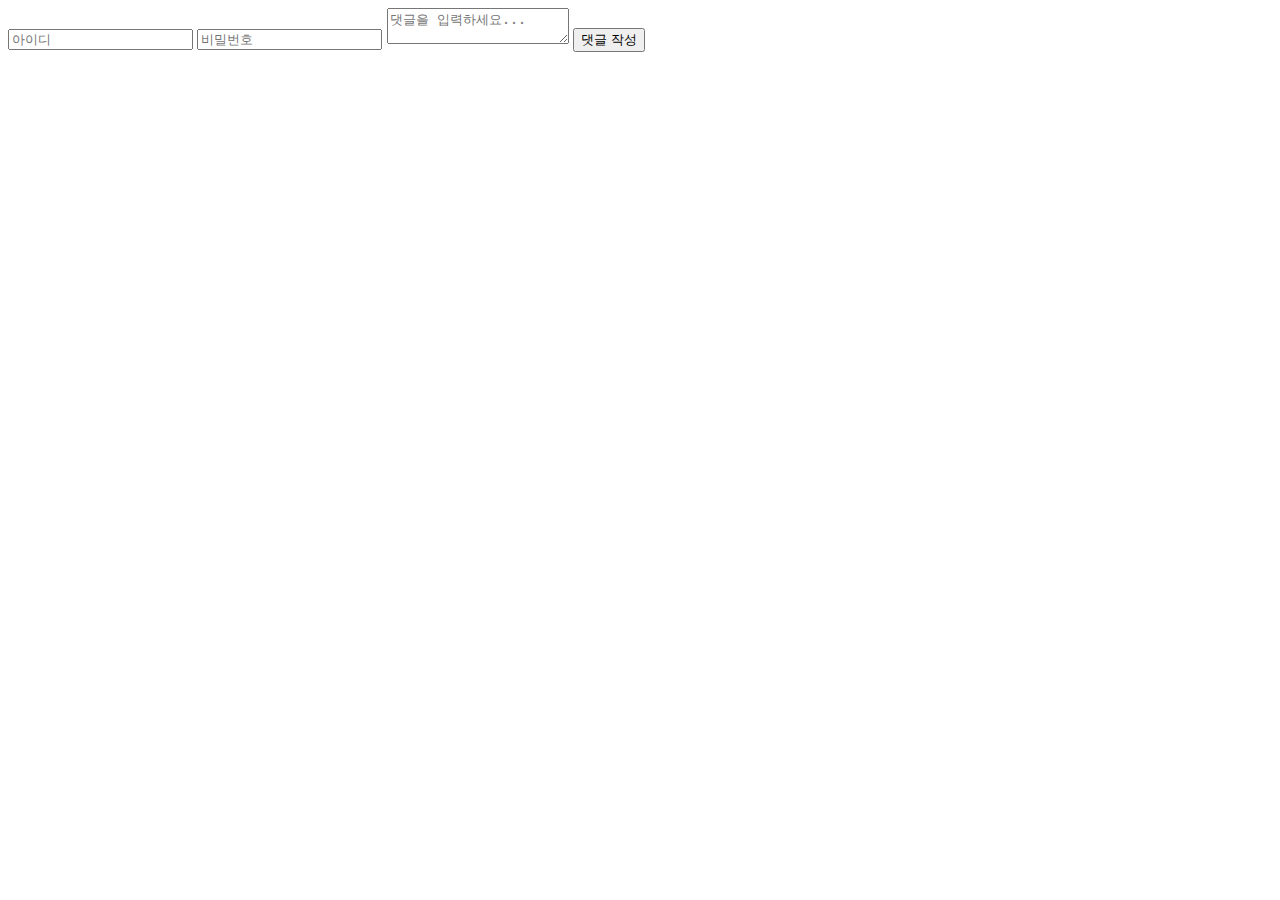
<file: chat.html>
<!DOCTYPE html>
<html lang="en">
<head>
<meta charset="UTF-8">
<meta name="viewport" content="width=device-width, initial-scale=1.0">
<title>채팅 예시</title>
<style>
    body { font-family: Arial, sans-serif; }
    .comment-form { margin-bottom: 20px; }
    .comment { margin-bottom: 10px; padding: 10px; background-color: #f2f2f2; }
</style>

<script>
    function postComment() {
        const userId = document.getElementById('userId').value.trim();
        const password = document.getElementById('password').value;
        const commentText = document.getElementById('commentText').value.trim();

        // 그 아이디,비밀번호,내용 중에 1개라도 안적었을시 알람창
        if (!userId || !password || !commentText) {
            alert('아이디, 비밀번호, 댓글을 모두 입력해주세요.');
            return;
        }

        // 댓글을 화면에 추가
        const commentSection = document.getElementById('commentSection');
        const newComment = document.createElement('div');
        newComment.classList.add('comment');
        newComment.textContent = `${userId}: ${commentText}`;
        commentSection.appendChild(newComment);

        // 입력 필드 초기화
        document.getElementById('userId').value = '';
        document.getElementById('password').value = '';
        document.getElementById('commentText').value = '';
    }

    //이걸 이용해 영화 게시글에 댓글+내용 달기  // db연결 안돼있음.
</script>
</head>

<body>
<div class="comment-form">
    <input type="text" id="userId" placeholder="아이디">
    <input type="password" id="password" placeholder="비밀번호">
    <textarea id="commentText" placeholder="댓글을 입력하세요..."></textarea>
    <button onclick="postComment()">댓글 작성</button>
</div>

<div id="commentSection"></div>


</body>
</html>
</file>
